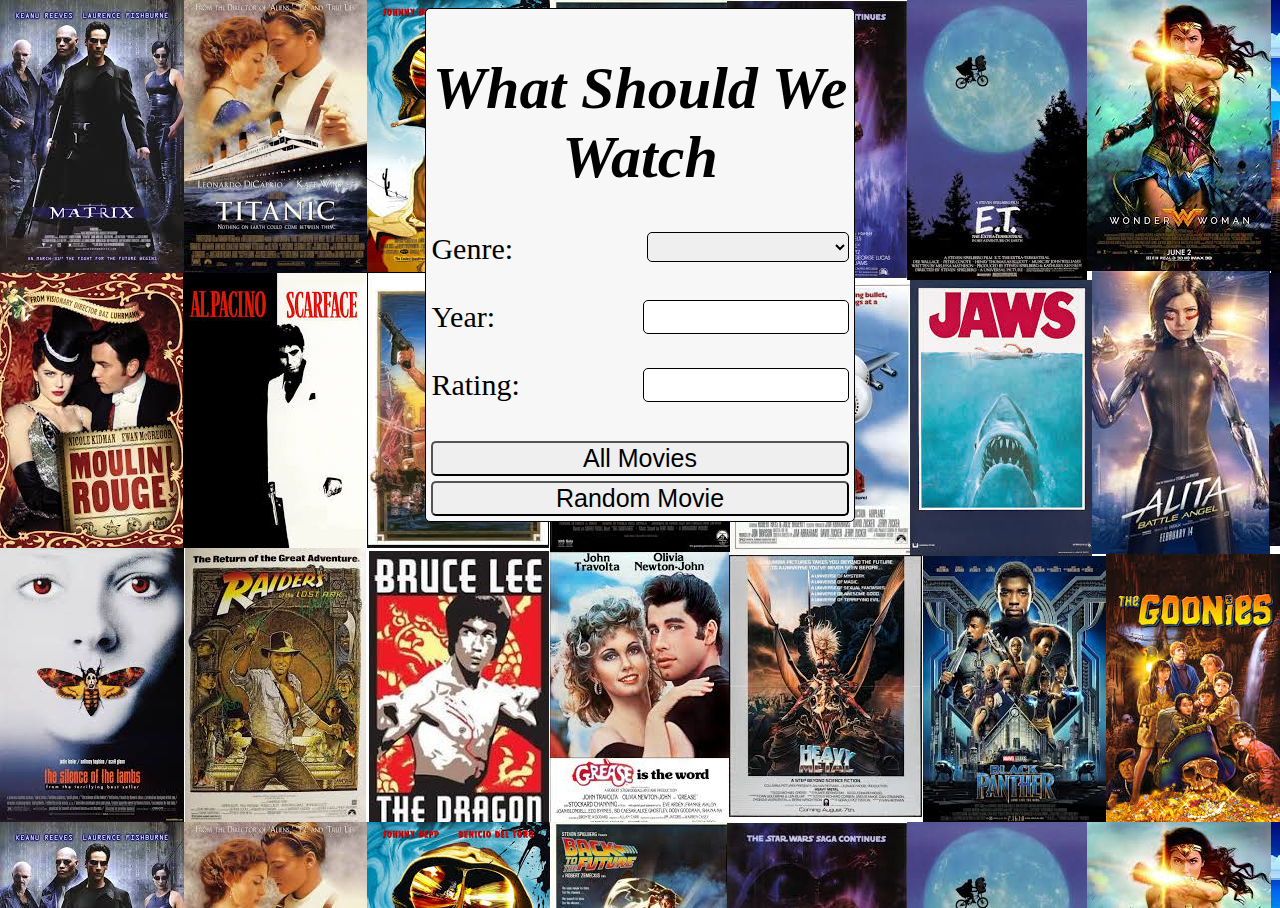
<file: Server/index.html>
<!DOCTYPE html>
<html>
<title>WSWW</title>
<link rel="stylesheet" type="text/css" href="style.css">
<script>
	var genre = "";
	var year = "";
	var rating = "";
	function updateGenre(newg) {
		genre = newg;
	}
	function updateYear(newy) {
		year = newy;
	}
	function updateRating(newr) {
		rating = newr;
	}
	function searchMovies() {
		document.body.style.cursor = "progress";
		if ((genre != "") || (year != "") || (rating != "")) { //sends if at least one field is present
			xmlhttp = new XMLHttpRequest();
			xmlhttp.open("GET", "getmovie.php?genre="+genre+"&year="+year+"&rating="+rating+"&random="+0, true);
			xmlhttp.send();
			xmlhttp.onreadystatechange = function() {document.getElementById("maindata").innerHTML = this.responseText;
				document.body.style.cursor = "default";
			}
		}
		else {
			document.body.style.cursor = "default";
			alert("At least one field must be filled!");
		}
	}
	function searchMoviesR() {
		document.body.style.cursor = "progress";
		xmlhttp = new XMLHttpRequest();
		xmlhttp.open("GET", "getmovie.php?genre="+genre+"&year="+year+"&rating="+rating+"&random="+1, true);
		xmlhttp.send();
		xmlhttp.onreadystatechange = function() {document.getElementById("maindata").innerHTML = this.responseText;
			document.body.style.cursor = "default";	}
	}
</script>

<body>

<div class = "tablist">
<h1>What Should We Watch</h1>
	Genre:
	<select class = "selectBar" onchange="updateGenre(this.value)">
		<option value=""></option>
		<option value="Action">Action</option>
		<option value="Adult">Adult</option>
		<option value="Adventure">Adventure</option>
		<option value="Animation">Animation</option>
		<option value="Biography">Biography</option>
		<option value="Comedy">Comedy</option>
		<option value="Crime">Crime</option>
		<option value="Documentary">Documentary</option>
		<option value="Drama">Drama</option>
		<option value="Family">Family</option>
		<option value="Fantasy">Fantasy</option>
		<option value="Film-Noir">Film-Noir</option>
		<option value="Game-Show">Game-Show</option>
		<option value="History">History</option>
		<option value="Horror">Horror</option>
		<option value="Music">Music</option>
		<option value="Musical">Musical</option>
		<option value="Mystery">Mystery</option>
		<option value="News">News</option>
		<option value="N">None</option>
		<option value="Reality-TV">Reality-TV</option>
		<option value="Romance">Romance</option>
		<option value="Sci-Fi">Sci-Fi</option>
		<option value="Short">Short</option>
		<option value="Sport">Sport</option>
		<option value="Talk-Show">Talk-Show</option>
		<option value="Thriller">Thriller</option>
		<option value="War">War</option>
		<option value="Western">Western</option>
	</select>
	<br/>
	<br/>
	Year:
	<input type = "text" class = "searchbar" onchange = "updateYear(this.value)">
	<br/>
	<br/>
	Rating:
	<input type = "text" class = "searchbar" onchange = "updateRating(this.value)">
	<br/>
	<br/>
	<button type = "button" onclick = "searchMovies()">All Movies</button>
	<button type = "button" onclick = "searchMoviesR()">Random Movie</button>
</div>
<div class = "contentContainer" id = "maindata">
</div>
</body>
</html>
</file>
<file: Server/style.css>
h1{
	font-style: italic;
	text-align: center;
}

button {
	display: block;
	margin: auto;
	position: relative;
	width: 100%;
	border-radius: 5px;
	border-color: black;
	margin-top: 5px;
	cursor: pointer;
	max-width: 500px;
	height: 35px;
	font-size: 25px;
}

button:hover{
	background-color: lightgrey;
}

.tablist{
	margin: auto;
	width: 33%;
	border: 1px solid black;
	border-radius: 5px;
	padding: 5px;
	background-color: #f7f7f7;
	
}
.searchbar{
	position: relative;
	float: right;
	width: 200px;
	height: 30px;
	border-radius: 5px;
	border: 1px solid black;
	font-size: 25px;
}

.selectBar{
	position: relative;
	float: right;
	width: 202px;
	height: 30px;
	border-radius: 5px;
	border: 1px solid black;
	font-size: 25px;
}

.contentContainer{
	margin-top: 10px;

	background-color: #f7f7f7;
	
}

html, body { 
	font-size: 30px;
	height: 100%; 
}

body {
  background-image: url("MovieBackground.png");
  background-repeat: repeat;
</file>
